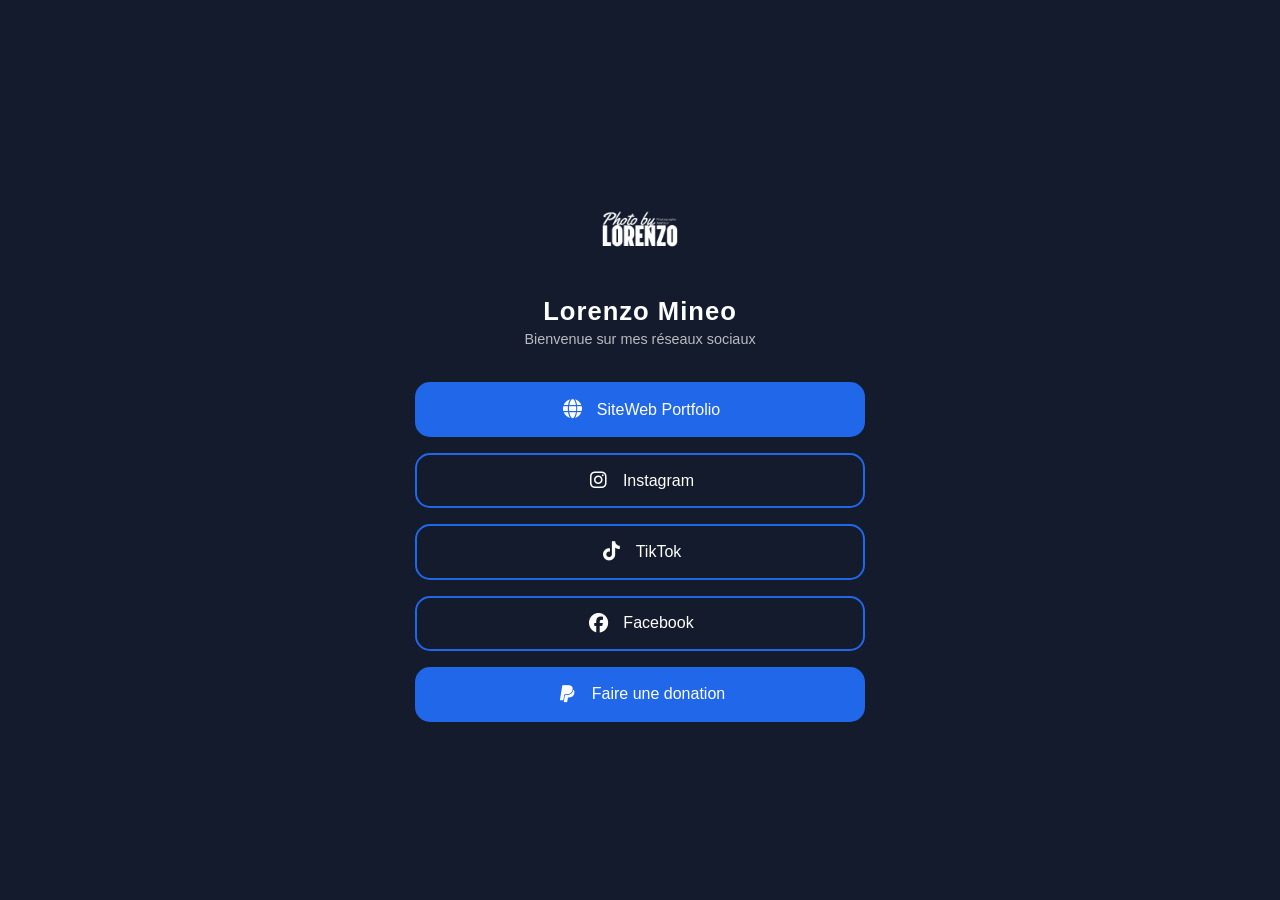
<file: link.html>
<!DOCTYPE html>
<html lang="fr">
<head>
    <meta charset="UTF-8">
    <meta name="viewport" content="width=device-width, initial-scale=1.0">
    <title>Lorenzo Mineo | Mes Liens</title>
    <!-- Importation des icônes FontAwesome -->
    <link rel="stylesheet" href="https://cdnjs.cloudflare.com/ajax/libs/font-awesome/6.4.0/css/all.min.css">
    <style>
        :root {
            --primary-color: #2067E9;
            --bg-color: #141b2d;
            --text-color: #ffffff;
            --hover-color: #327be6;
            --radius: 15px; 
        }

        * {
            margin: 0;
            padding: 0;
            box-sizing: border-box;
            font-family: 'Segoe UI', Roboto, Helvetica, Arial, sans-serif;
        }

        body {
            background-color: var(--bg-color);
            color: var(--text-color);
            display: flex;
            justify-content: center;
            align-items: center;
            min-height: 100vh;
            padding: 20px;
        }

        .container {
            width: 100%;
            max-width: 450px;
            text-align: center;
        }

        /* Header Section */
        .profile {
            margin-bottom: 35px;
        }

        .profile-img {
            width: 100px;
            height: 100px;
            border-radius: 50%;
            margin-bottom: 15px;
            object-fit: cover;
            border: none; 
        }

        .profile h1 {
            font-size: 1.6rem;
            font-weight: 600;
            letter-spacing: 1px;
            margin-bottom: 5px;
        }

        .profile p {
            font-size: 0.9rem;
            opacity: 0.7;
            margin-bottom: 20px;
        }

        /* Links Section */
        .links-container {
            display: flex;
            flex-direction: column;
            gap: 16px;
        }

        .link {
            background-color: transparent;
            color: var(--text-color);
            text-decoration: none;
            padding: 16px;
            border-radius: var(--radius);
            border: 2px solid var(--primary-color);
            font-weight: 500;
            transition: all 0.3s cubic-bezier(0.4, 0, 0.2, 1);
            display: flex;
            align-items: center;
            justify-content: center;
            gap: 12px;
            position: relative;
        }

        .link i {
            font-size: 1.2rem;
            width: 25px;
            text-align: center;
        }

        .link:hover {
            background-color: var(--primary-color);
            transform: translateY(-3px);
            box-shadow: 0 8px 20px rgba(32, 103, 233, 0.3);
        }

        .highlight-link {
            background-color: var(--primary-color);
            border: 2px solid var(--primary-color);
        }
        
        .highlight-link:hover {
            background-color: var(--hover-color);
            border-color: var(--hover-color);
        }

        /* --- ANIMATION BOUNCE POUR PAYPAL --- */
        .bounce-animation {
            animation: bounce 2s infinite;
        }

        @keyframes bounce {
            0%, 20%, 50%, 80%, 100% {
                transform: translateY(0);
            }
            40% {
                transform: translateY(-10px);
            }
            60% {
                transform: translateY(-5px);
            }
        }
        /* ----------------------------------- */

        .container {
            animation: fadeIn 0.8s ease-out;
        }

        @keyframes fadeIn {
            from { opacity: 0; transform: translateY(20px); }
            to { opacity: 1; transform: translateY(0); }
        }
    </style>
</head>
<body>

    <div class="container">
        <div class="profile">
            <img src="img/logo.png" alt="Lorenzo Mineo" class="profile-img">
            <h1>Lorenzo Mineo</h1>
            <p>Bienvenue sur mes réseaux sociaux</p>
        </div>

        <div class="links-container">
            
            <a href="https://photobylorenzo.github.io/accueil/" target="_blank" class="link highlight-link">
                <i class="fa-solid fa-globe"></i>
                SiteWeb Portfolio
            </a>

            <a href="https://www.instagram.com/photobylorenzo/" target="_blank" class="link">
                <i class="fa-brands fa-instagram"></i>
                Instagram
            </a>

            <a href="#" target="_blank" class="link">
                <i class="fa-brands fa-tiktok"></i>
                TikTok
            </a>

            <a href="https://www.facebook.com/share/1LBHtGxtrZ/" target="_blank" class="link">
                <i class="fa-brands fa-facebook"></i>
                Facebook
            </a>

            <!-- Le bouton PayPal avec la classe bounce-animation -->
            <a href="https://www.paypal.com/paypalme/LorenzoMineo" target="_blank" class="link highlight-link bounce-animation">
                <i class="fa-brands fa-paypal"></i>
                Faire une donation
            </a>

        </div>
    </div>

</body>
</html>
</file>
